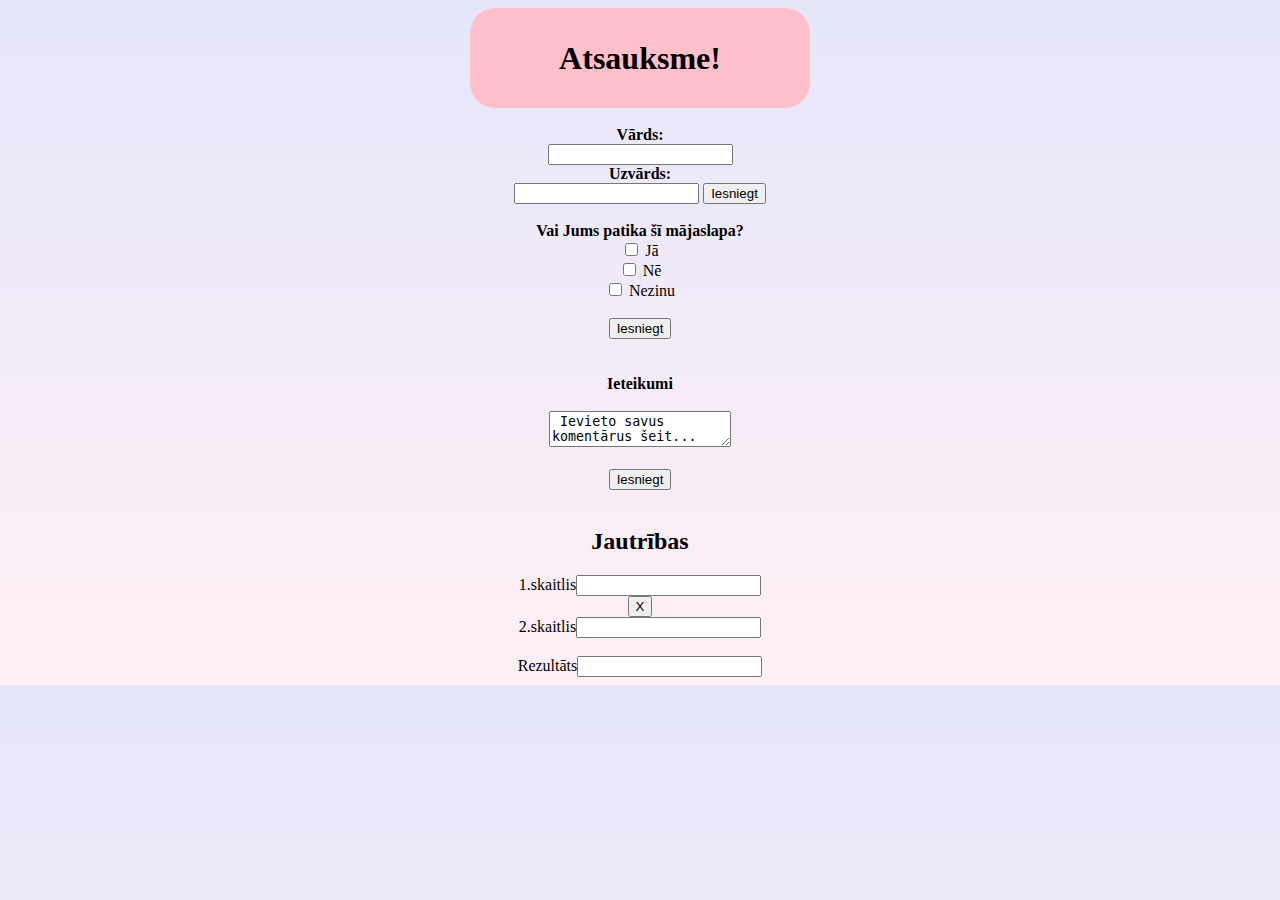
<file: aptauja.html>
<!DOCTYPE html>
<!--
Cl
-->
<html>
   
    <head>
        <title>Aptauja</title>
        <meta charset="UTF-8">
        <meta name="viewport" content="width=device-width, initial-scale=1.0">
         <link rel="stylesheet" href="css/mansStils.css">
    </head>
    <body>
        <h1> Atsauksme! </h1>
        <br>
                <form>
                    <form action="/action_page.php">
 <strong>  <label for="fname">Vārds:</label><br></strong> 
  <input type="text" id="fname" name="fname"><br>
  <strong> <label for="lname">Uzvārds:</label><br></strong> 
  <input type="text" id="lname" name="lname">
  <input type="submit" value="Iesniegt">
  
</form>
                    <br>
         <form action="/action_page.php">
             <strong> <label for="fname">Vai Jums patika šī mājaslapa?</label><br> </strong> 
  <input type="checkbox" id="vehicle1" name="vehicle1" value="Bike">
  <label for="vehicle1"> Jā</label><br>
  <input type="checkbox" id="vehicle2" name="vehicle2" value="Car">
  <label for="vehicle2">Nē </label><br>
  <input type="checkbox" id="vehicle3" name="vehicle3" value="Boat">
  <label for="vehicle3"> Nezinu </label><br><br>
  <input type="submit" value="Iesniegt">
  </form>
                    <br>
                    <br>
                    <form action="/action_page.php">
 <strong>  <label for="fname">Ieteikumi</label><br></strong> 
 <br>
 <textarea> Ievieto savus komentārus šeit...
 </textarea>
 <br>
 <br>
  <input type="submit" value="Iesniegt">
      
                    </form>
                    <br> 
                    <h2> Jautrības</h2>
 <form>     
        <div>1.skaitlis<input type="text" name="sk1"> </div>
        <div>
            <input value="X" name="reiz" onclick="rez.value=sk1.value*sk2.value" type="button">
        </div>
        <div>2.skaitlis<input type="text" name="sk2"> </div>
        <br>
        <div>Rezultāts<input name="rez"> </div>
    </form>
    </body>
</html>
</file>
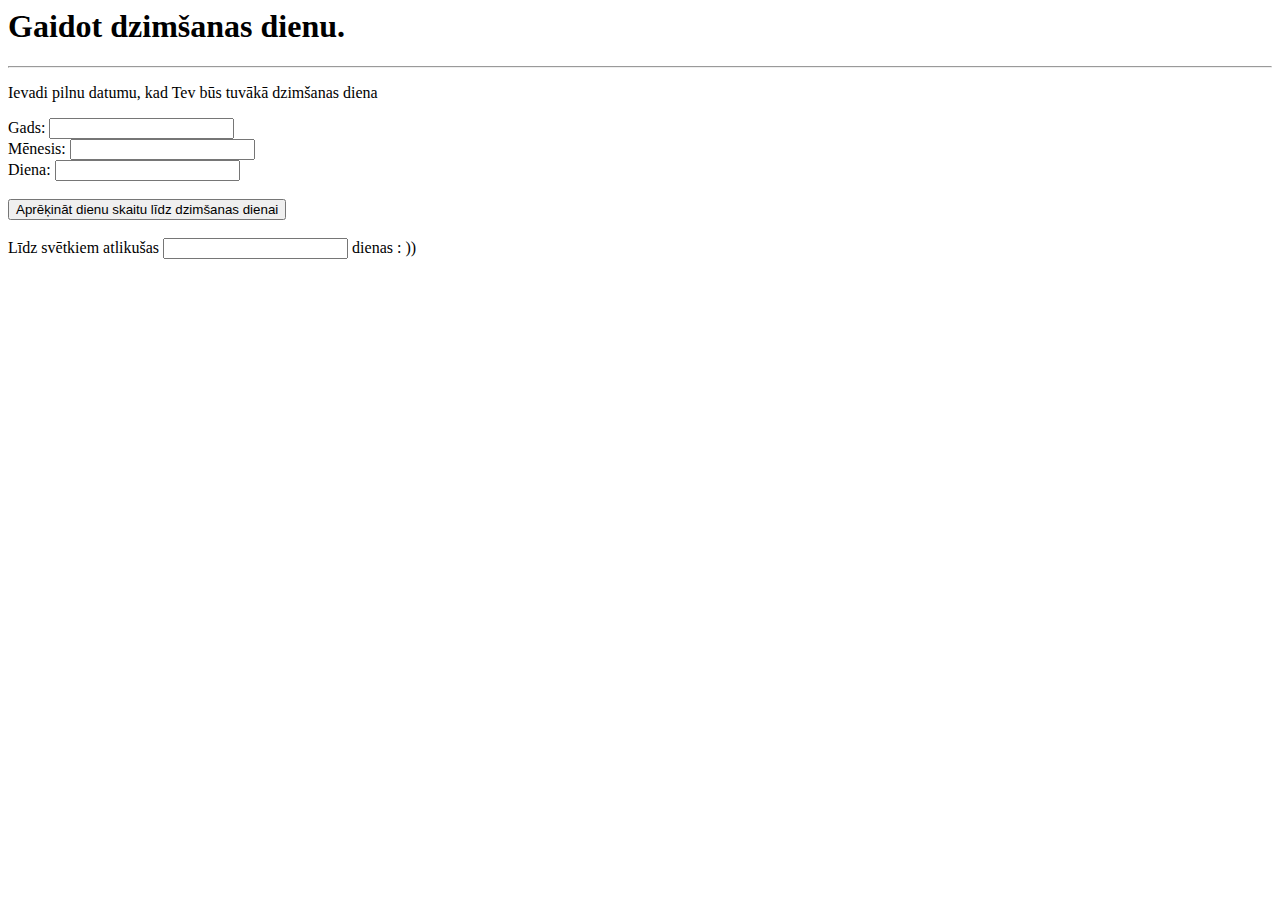
<file: dzd.html>
<html>
    <head>
        <title>dzd</title>
        <meta charset="UTF-8">
        <meta name="viewport" content="width=device-width, initial-scale=1.0">
    </head>
    <body>
    <h1>Gaidot dzimšanas dienu.</h1>
<hr>

<form>
<p>Ievadi pilnu datumu, kad Tev būs tuvākā dzimšanas diena</p>

Gads: <input type="text" id="gads" name="gads"><br>
Mēnesis: <input type="text" id="menesis" name="menesis"><br>
Diena: <input type="text" id="datums" name="datums"><br><br>

<input type="button" name="poga" value="Aprēķināt dienu skaitu līdz dzimšanas dienai" onclick="Dienas();"><br><br>

Līdz svētkiem atlikušas <input type="text" id="dienas" name="dienas" readonly> dienas : ))
</form>

<script>
function Dienas() {
let gads = document.getElementById("gads").value;
let menesis = document.getElementById("menesis").value;
let datums = document.getElementById("datums").value;

if (gads === "" || menesis === "" || datums === "") {
alert("Lūdzu, ievadi pilnu dzimšanas dienas datumu!");
return;
}

let dzimDiena = new Date(gads, menesis - 1, datums);
let sodien = new Date();

if (dzimDiena < sodien) {
dzimDiena.setFullYear(sodien.getFullYear() + 1);
}

let atlicisMilisekundes = dzimDiena - sodien;
let atlicisDienas = Math.ceil(atlicisMilisekundes / (1000 * 60 * 60 * 24));

document.getElementById("dienas").value = atlicisDienas;
}
</script>

</body>
</html>
</file>
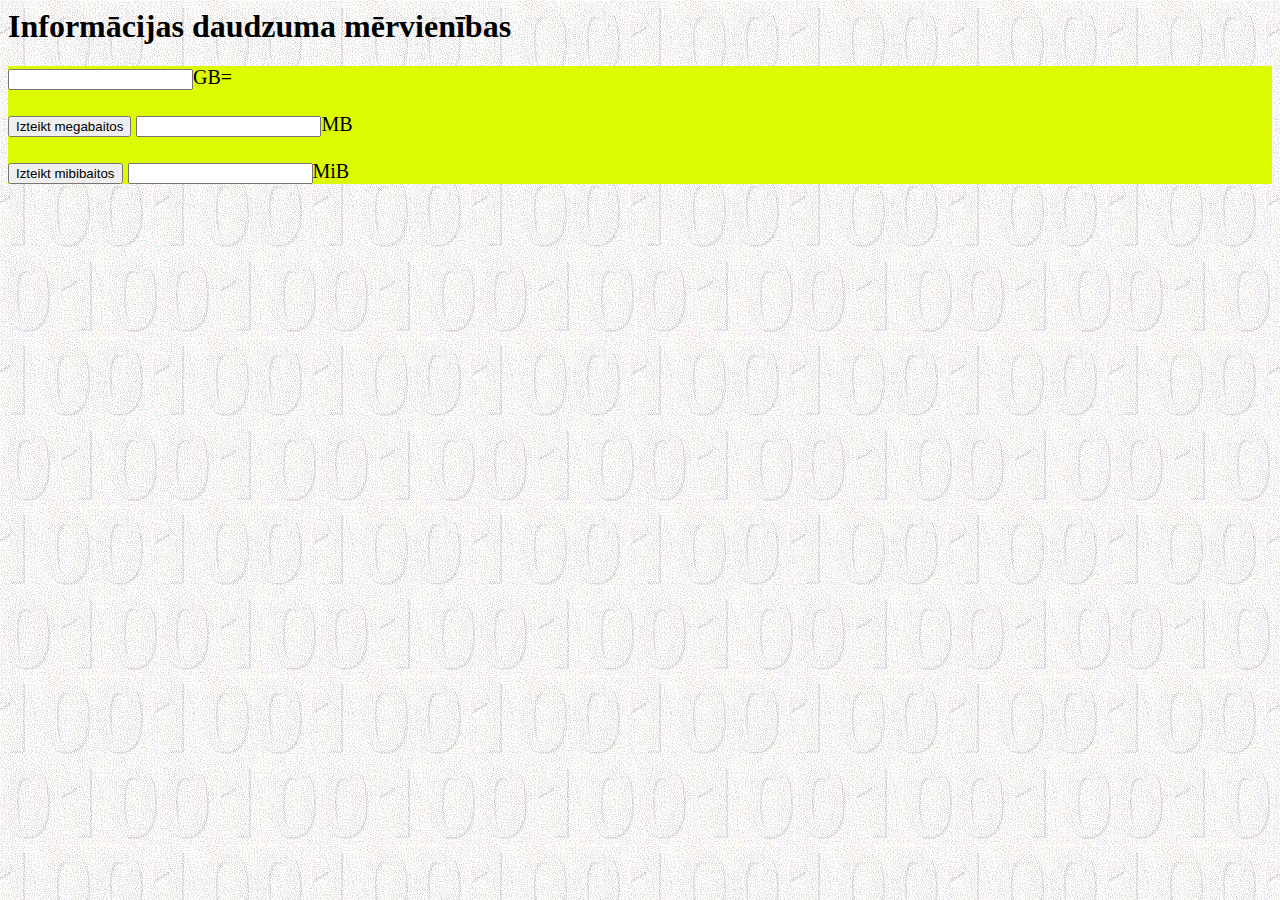
<file: mervienibas.html>
<html>
    <head>
        <title>mervienibas</title>
        <meta charset="UTF-8">
        <meta name="viewport" content="width=device-width, initial-scale=1.0">
        <style>
    
    form {font-size: 20px; background-color: rgb(220, 250, 0);}
    body{background-image:url('images/cipari.jpg');
    }
    
    </style>
    </head>
  
    <body>
        
        <h1> Informācijas daudzuma mērvienības</h1>
        <form>
      
 <div><input type="text" name="sk">GB=</div><br>
        <div>
            <input value="Izteikt megabaitos" name="reiz" onclick="rez1.value=sk.value*1000" type="button">
            <input name="rez1">MB
        </div><br>
        <div>
            <input value="Izteikt mibibaitos" name="reiz" onclick="rez2.value=sk.value*953.7" type="button">
            <input name="rez2">MiB
        </div>
            
                 
      
  </form>
    </body>
</html>
</file>
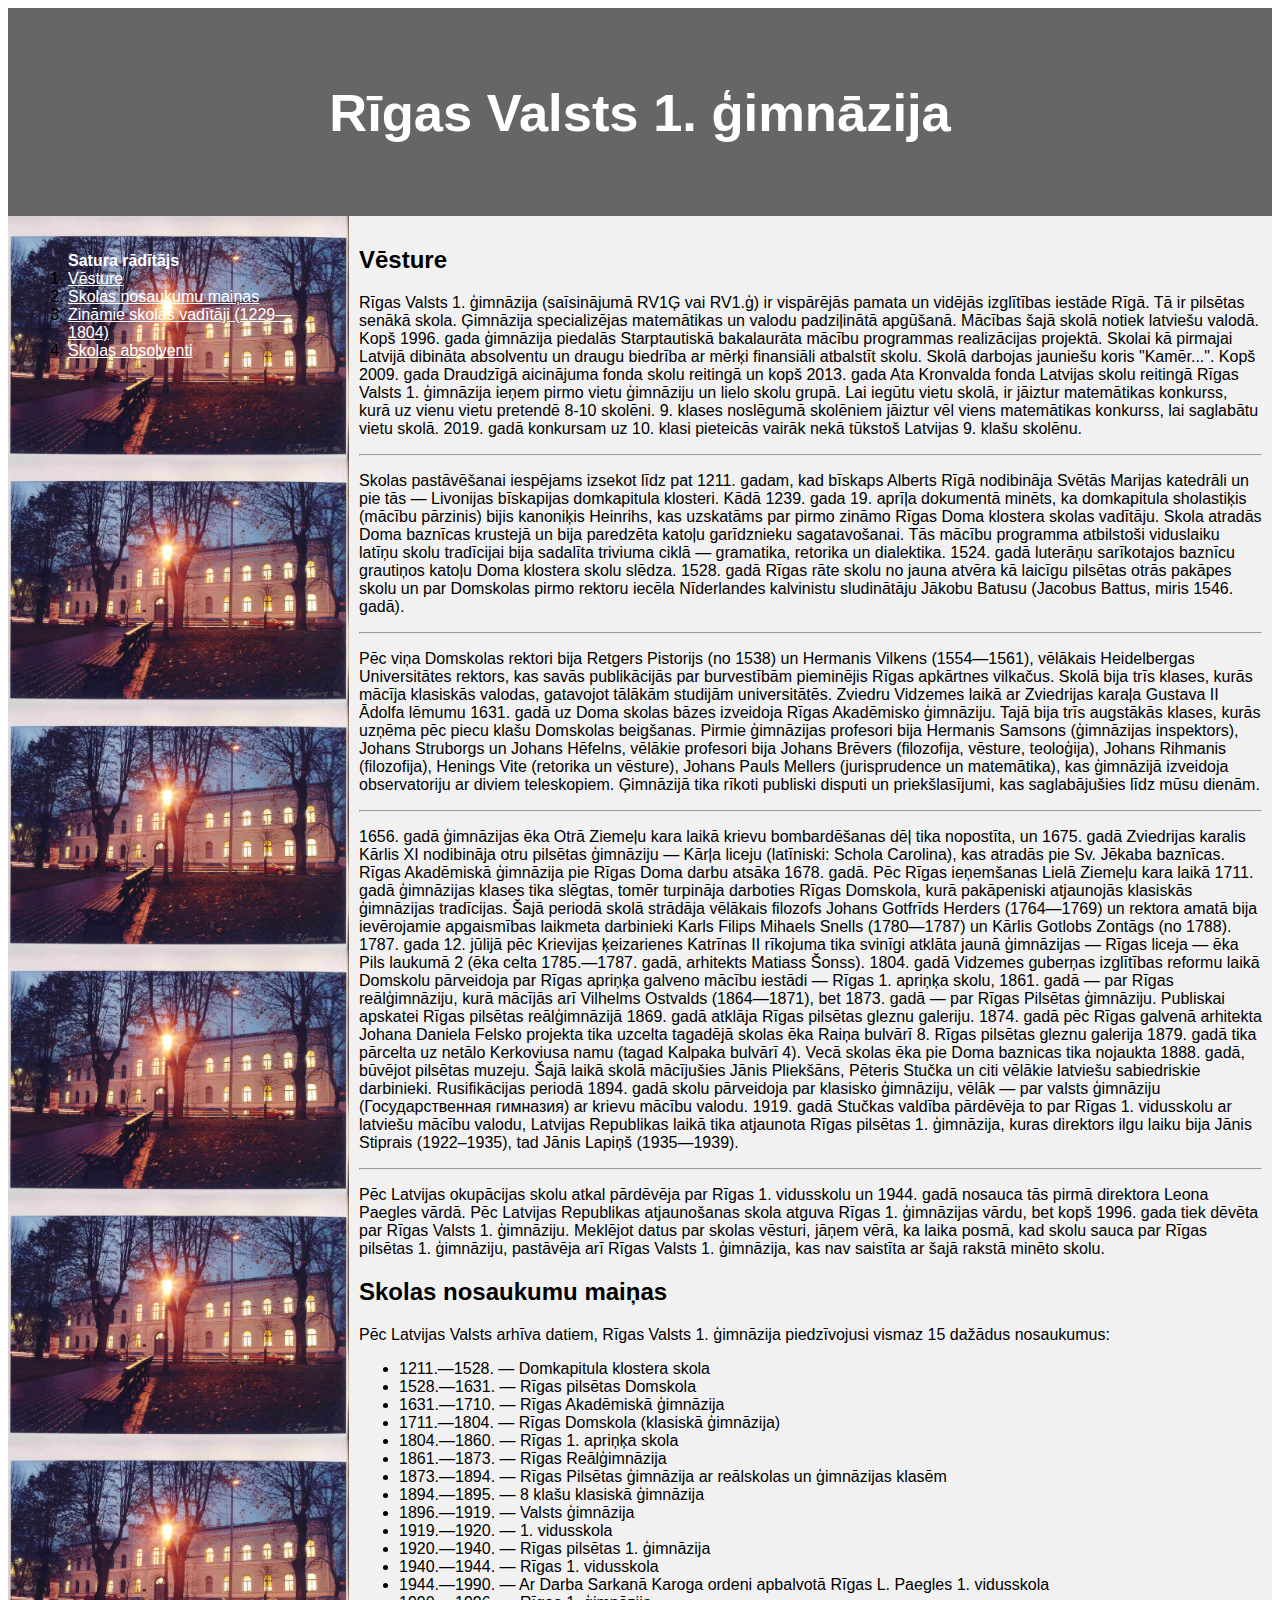
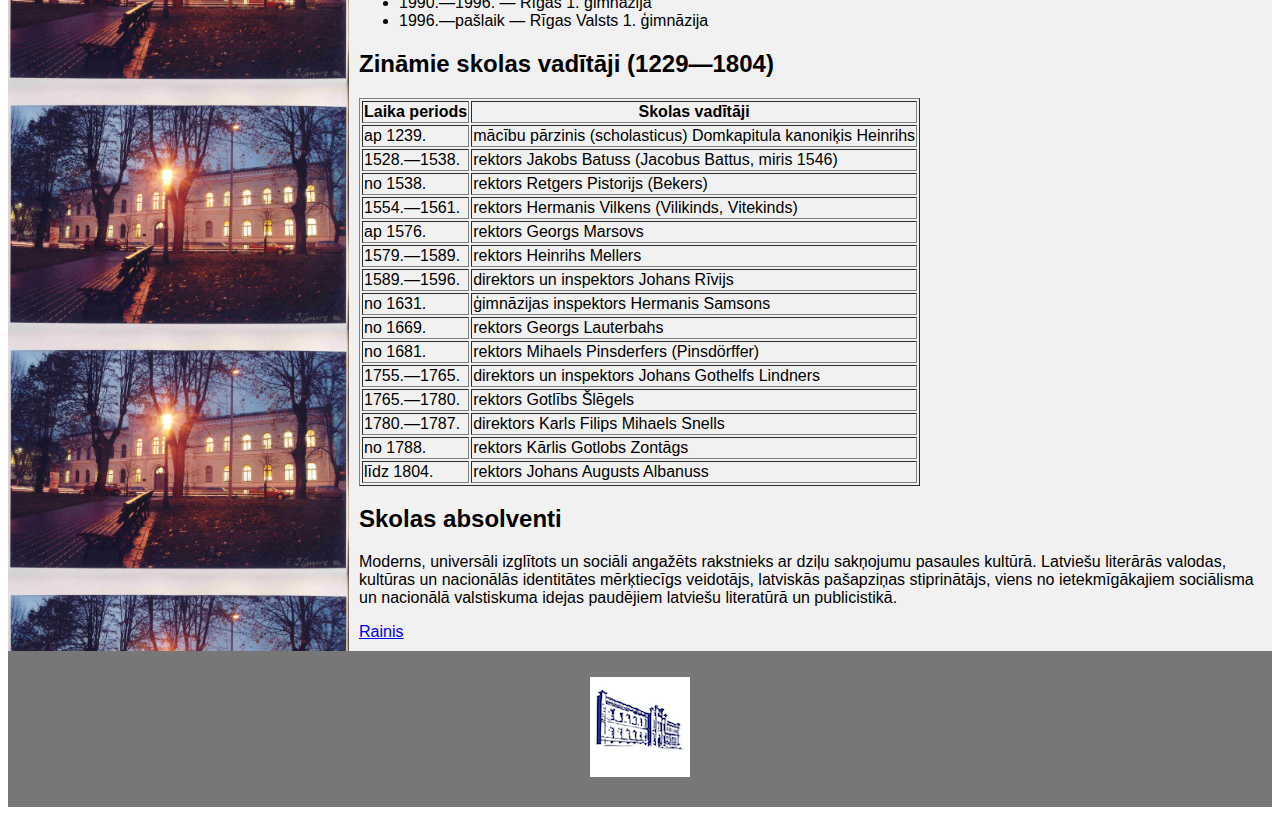
<file: skola.html>
<!DOCTYPE html>
<html lang="en">
<head>
<title>CSS Template</title>
<meta charset="utf-8">
<meta name="viewport" content="width=device-width, initial-scale=1">
<style>
* {
  box-sizing: border-box;
}

body {
  font-family: Arial, Helvetica, sans-serif;
}

/* Style the header */
header {
  background-color: #666;
  padding: 30px;
  text-align: center;
  font-size: 35px;
  color: white;
}

/* Container for flexboxes */
section {
  display: -webkit-flex;
  display: flex;
}

/* Style the navigation menu */
nav {
  -webkit-flex: 1;
  -ms-flex: 1;
  flex: 1;
  background-image: url("images/skola.jpg");
  padding: 20px;
  background-repeat: repeat-y;
  background-size:100%;
    a{color:white;}  
}

/* Style the list inside the menu */
nav ul {
  list-style-type: none;
  padding: 0;
}

/* Style the content */
article {
  -webkit-flex: 3;
  -ms-flex: 3;
  flex: 3;
  background-color: #f1f1f1;
  padding: 10px;
}

/* Style the footer */
footer {
  background-color: #777;
  padding: 10px;
  text-align: center;
  color: white;
}

/* Responsive layout - makes the menu and the content (inside the section) sit on top of each other instead of next to each other */
@media (max-width: 600px) {
  section {
    -webkit-flex-direction: column;
    flex-direction: column;
  }
}
</style>
</head>
<body>


<header>
    <h2>Rīgas Valsts 1. ģimnāzija </h2>
</header>

<section>
  <nav>
    <ol>
        <b style=color:white;>Satura rādītājs</b>
<li> <a href="#vesture">Vēsture</a></li> 
<li> <a href="#mainas">Skolas nosaukumu maiņas</a></li> 
<li><a href="#vaditaji">Zināmie skolas vadītāji (1229—1804)</a ></li>
<li> <a href="#absolventi">Skolas absolventi</a> </li> 
    </ol>
  </nav>
  
  <article>
     <h2 id="vesture"> Vēsture</h2>
   <p> Rīgas Valsts 1. ģimnāzija (saīsinājumā RV1Ģ vai RV1.ģ) ir vispārējās pamata un vidējās izglītības iestāde Rīgā. Tā ir pilsētas senākā skola. 
       Ģimnāzija specializējas matemātikas un valodu padziļinātā apgūšanā. Mācības šajā skolā notiek latviešu valodā. 
       Kopš 1996. gada ģimnāzija piedalās Starptautiskā bakalaurāta mācību programmas realizācijas projektā. Skolai kā pirmajai Latvijā dibināta absolventu un draugu biedrība ar mērķi finansiāli atbalstīt skolu. Skolā darbojas jauniešu koris "Kamēr...". Kopš 2009. gada Draudzīgā aicinājuma fonda skolu reitingā un
       kopš 2013. gada Ata Kronvalda fonda Latvijas skolu reitingā Rīgas Valsts 1. ģimnāzija ieņem pirmo vietu ģimnāziju un lielo skolu grupā. Lai iegūtu vietu skolā, ir jāiztur matemātikas konkurss, kurā uz vienu vietu pretendē 8-10 skolēni. 9. klases noslēgumā skolēniem jāiztur vēl viens matemātikas konkurss, lai saglabātu vietu skolā. 
       2019. gadā konkursam uz 10. klasi pieteicās vairāk nekā tūkstoš Latvijas 9. klašu skolēnu.</p>
   <hr>
<p>Skolas pastāvēšanai iespējams 
izsekot līdz pat 1211. gadam, 
kad bīskaps Alberts Rīgā nodibināja 
Svētās Marijas katedrāli un pie tās — 
Livonijas bīskapijas domkapitula klosteri.
Kādā 1239. gada 19. aprīļa dokumentā minēts,
ka domkapitula sholastiķis (mācību pārzinis) 
bijis kanoniķis Heinrihs, kas uzskatāms par pirmo zināmo Rīgas Doma klostera skolas vadītāju. 
Skola atradās Doma baznīcas krustejā un bija paredzēta katoļu garīdznieku sagatavošanai. Tās mācību programma atbilstoši viduslaiku 
latīņu skolu tradīcijai bija sadalīta triviuma ciklā — gramatika, retorika un dialektika. 
1524. gadā luterāņu sarīkotajos baznīcu grautiņos katoļu Doma klostera skolu slēdza. 
1528. gadā Rīgas rāte skolu no jauna atvēra kā laicīgu pilsētas otrās pakāpes skolu un par Domskolas pirmo rektoru iecēla Nīderlandes kalvinistu sludinātāju Jākobu Batusu (Jacobus Battus, miris 1546. gadā).</p>
     <hr>
<p>Pēc viņa Domskolas rektori bija Retgers Pistorijs (no 1538) un Hermanis Vilkens (1554—1561), vēlākais Heidelbergas Universitātes rektors, kas savās publikācijās par burvestībām pieminējis Rīgas apkārtnes vilkačus. Skolā bija trīs klases, kurās mācīja klasiskās valodas, gatavojot tālākām studijām universitātēs. Zviedru Vidzemes laikā ar Zviedrijas karaļa Gustava II Ādolfa lēmumu 1631. gadā uz Doma skolas bāzes izveidoja Rīgas Akadēmisko ģimnāziju.
Tajā bija trīs augstākās klases, kurās uzņēma pēc piecu klašu Domskolas beigšanas. 
Pirmie ģimnāzijas profesori bija Hermanis Samsons (ģimnāzijas inspektors), Johans Struborgs un Johans Hēfelns, vēlākie profesori bija Johans Brēvers (filozofija, vēsture, teoloģija), Johans Rihmanis (filozofija), Henings Vite (retorika un vēsture), Johans Pauls Mellers (jurisprudence un matemātika), kas ģimnāzijā izveidoja observatoriju ar diviem teleskopiem.
Ģimnāzijā tika rīkoti publiski disputi un priekšlasījumi, kas saglabājušies līdz mūsu dienām.</p>
 <hr>
<p>1656. gadā ģimnāzijas ēka Otrā Ziemeļu kara laikā krievu bombardēšanas dēļ tika nopostīta, un 1675. gadā Zviedrijas karalis Kārlis XI nodibināja otru pilsētas ģimnāziju — Kārļa liceju (latīniski: Schola Carolina), kas atradās pie Sv. Jēkaba baznīcas. Rīgas Akadēmiskā ģimnāzija pie Rīgas Doma darbu atsāka 1678. gadā. Pēc Rīgas ieņemšanas Lielā Ziemeļu kara laikā 1711. gadā ģimnāzijas klases tika slēgtas,
tomēr turpināja darboties Rīgas Domskola, kurā pakāpeniski atjaunojās klasiskās ģimnāzijas tradīcijas. 
Šajā periodā skolā strādāja vēlākais filozofs Johans Gotfrīds Herders (1764—1769) un rektora amatā bija ievērojamie apgaismības laikmeta darbinieki Karls Filips Mihaels Snells (1780—1787) un Kārlis Gotlobs Zontāgs (no 1788). 1787. gada 12. jūlijā pēc Krievijas ķeizarienes Katrīnas II rīkojuma tika svinīgi atklāta jaunā ģimnāzijas — Rīgas liceja — ēka Pils laukumā 2 (ēka celta 1785.—1787. gadā, arhitekts Matiass Šonss). 1804. gadā Vidzemes guberņas izglītības reformu laikā Domskolu pārveidoja par Rīgas apriņķa galveno mācību iestādi — Rīgas 1. apriņķa skolu, 1861. gadā — par Rīgas reālģimnāziju, kurā mācījās arī Vilhelms Ostvalds (1864—1871), bet 1873. gadā — par Rīgas Pilsētas ģimnāziju. Publiskai apskatei Rīgas pilsētas reālģimnāzijā 1869. gadā atklāja Rīgas pilsētas gleznu galeriju. 1874. gadā pēc Rīgas galvenā arhitekta Johana Daniela Felsko projekta tika uzcelta tagadējā skolas ēka Raiņa bulvārī 8. Rīgas pilsētas gleznu galerija 1879. gadā tika pārcelta uz netālo Kerkoviusa namu (tagad Kalpaka bulvārī 4). Vecā skolas ēka pie Doma baznicas tika nojaukta 1888. gadā, būvējot pilsētas muzeju. Šajā laikā skolā mācījušies Jānis Pliekšāns, Pēteris Stučka un citi vēlākie latviešu sabiedriskie darbinieki. Rusifikācijas periodā 1894. gadā skolu pārveidoja par klasisko ģimnāziju, vēlāk — par valsts ģimnāziju (Государственная гимназия) ar krievu mācību valodu. 1919. gadā Stučkas valdība pārdēvēja to par Rīgas 1. vidusskolu ar latviešu mācību valodu, Latvijas Republikas laikā tika atjaunota Rīgas pilsētas 1. ģimnāzija,
kuras direktors ilgu laiku bija Jānis Stiprais (1922–1935), tad Jānis Lapiņš (1935—1939). </p>
 <hr>
<p>Pēc Latvijas okupācijas skolu atkal pārdēvēja par Rīgas 1. vidusskolu un 1944. gadā nosauca tās pirmā direktora Leona Paegles vārdā. 
    Pēc Latvijas Republikas atjaunošanas skola atguva Rīgas 1. ģimnāzijas vārdu, bet kopš 1996. gada tiek dēvēta par Rīgas Valsts 1. ģimnāziju. Meklējot datus par skolas vēsturi, jāņem vērā, ka laika posmā, kad skolu sauca par Rīgas pilsētas 1. ģimnāziju, 
    pastāvēja arī Rīgas Valsts 1. ģimnāzija, kas nav saistīta ar šajā rakstā minēto skolu.</p>

   </p>

   <h2 id="mainas">Skolas nosaukumu maiņas</h2>
   <p>Pēc Latvijas Valsts arhīva datiem, Rīgas Valsts 1. ģimnāzija piedzīvojusi vismaz 15 dažādus nosaukumus:</p>
<ul>
<li>1211.—1528. — Domkapitula klostera skola</li>
<li>1528.—1631. — Rīgas pilsētas Domskola</li>
<li>1631.—1710. — Rīgas Akadēmiskā ģimnāzija</li>
<li>1711.—1804. — Rīgas Domskola (klasiskā ģimnāzija)</li>
<li>1804.—1860. — Rīgas 1. apriņķa skola</li>
<li>1861.—1873. — Rīgas Reālģimnāzija</li>
<li>1873.—1894. — Rīgas Pilsētas ģimnāzija ar reālskolas un ģimnāzijas klasēm</li>
<li>1894.—1895. — 8 klašu klasiskā ģimnāzija</li>
<li>1896.—1919. — Valsts ģimnāzija</li>
<li>1919.—1920. — 1. vidusskola</li>
<li>1920.—1940. — Rīgas pilsētas 1. ģimnāzija</li>
<li>1940.—1944. — Rīgas 1. vidusskola</li>
<li>1944.—1990. — Ar Darba Sarkanā Karoga ordeni apbalvotā Rīgas L. Paegles 1. vidusskola</li>
<li>1990.—1996. — Rīgas 1. ģimnāzija</li>
<li>1996.—pašlaik — Rīgas Valsts 1. ģimnāzija</li>
</ul>



   <h2 id="vaditaji">Zināmie skolas vadītāji (1229—1804)</h2>
   <table border="1">
       <tr>
           <th> Laika periods </th>
           <th> Skolas vadītāji </th>
       </tr>
       <tr>
        <td>ap 1239.</td>
            <td>mācību pārzinis (scholasticus) Domkapitula kanoniķis Heinrihs</td>
       </tr>
       <tr>
           <td>1528.—1538.</td>
           <td> rektors Jakobs Batuss (Jacobus Battus, miris 1546)</td>
       </tr>
       <tr>
 <td>no 1538.  
      <td>rektors Retgers Pistorijs (Bekers)</td>
       </tr>
       <tr>
 <td>1554.—1561.</td>
      <td>rektors Hermanis Vilkens (Vilikinds, Vitekinds)  </td>
            </tr>
            <tr>
                <td>ap 1576.</td>
<td>rektors Georgs Marsovs</td>
            </tr>
            <tr>
<td>1579.—1589.</td>
   <td> rektors Heinrihs Mellers</td>
            </tr>
            <tr>
<td>1589.—1596. </td>
<td>direktors un inspektors Johans Rīvijs</td>
</tr>
<tr>
<td>no 1631.</td>
<td>ģimnāzijas inspektors Hermanis Samsons</td>
</tr>
<tr>
<td>no 1669.</td>
<td>rektors Georgs Lauterbahs</td>
</tr>
<tr>
<td>no 1681.</td>
<td>rektors Mihaels Pinsderfers (Pinsdörffer)</td>
    </tr>
    <tr>
<td>1755.—1765. </td>
<td>direktors un inspektors Johans Gothelfs Lindners  </td>
</tr>
<tr>
<td>1765.—1780.  </td> 
<td>rektors Gotlībs Šlēgels
    </tr>
    <tr>
<td>1780.—1787.</td>
<td>direktors Karls Filips Mihaels Snells</td>
    </tr>
    <tr>
<td>no 1788. </td>
<td>rektors Kārlis Gotlobs Zontāgs</td>
</tr>
<tr>
<td>līdz 1804. </td>
<td>rektors Johans Augusts Albanuss   </td>
       </tr>
   </TABLE>

<h2 id="absolventi">Skolas absolventi</h2>
<p>Moderns, universāli izglītots un sociāli angažēts rakstnieks ar dziļu sakņojumu pasaules kultūrā. Latviešu literārās valodas, kultūras un nacionālās identitātes mērķtiecīgs veidotājs, latviskās pašapziņas stiprinātājs, viens no ietekmīgākajiem sociālisma un nacionālā valstiskuma idejas paudējiem latviešu literatūrā un publicistikā.</p>
<a href="https://enciklopedija.lv/skirklis/55869-Rainis">Rainis</a>
<BR>
</section>

<footer>
  <p><a href="https://www.r1g.edu.lv"> 
    <img src="images/logo.png" />
  </a></p>
</footer>

</body>
</html>
</file>
<file: css/mansStils.css>
body{background-image: linear-gradient(#E6E6FA, #FFF0F5);color: black;
         }
img {
  display: block;
  margin-left: auto;
  margin-right: auto;}
video {
  display: block;
  margin-left: auto;
  margin-right: auto;}
h1 {
  text-align: center;
  border-radius: 25px;
  padding: 20px;
  width: 300px;
  height: 60px;
  background-color: #FFC0CB;
margin: 0 auto; 
  display: flex;  
  justify-content: center; 
  align-items: center; }

h2 {
  text-align: center;
}
p {
  text-align: center;text-indent: 50px;
}



 img {
  display: block;
  margin-left: auto;
  margin-right: auto;}

form{text-align: center;}

 

ul {
  list-style-type: none;
  margin: 0;
  padding: 0;
  background-color: #FFB6C1;
  position: fixed;
  top: 0;
  left: 0; 
  width: 100%;
  z-index: 50; 
}


li {
  float: left;
  position: relative;}


li a, .dropbtn {
  display: inline-block;
  color: white;
  text-align: center;
  padding: 14px 16px;
  text-decoration: none;
}


li a:hover, .dropdown:hover .dropbtn {
  background-color: #DB7093;
}


li.dropdown {
  display: inline-block;
 
}

.dropdown-content {
  display: none;
  position: absolute;
  background-color: #FFB6C1;
  min-width: 160px;
  box-shadow: 0px 8px 16px 0px rgba(0, 0, 0, 0.2);
  z-index: 1;
  top: 100%; 
  left: 0;
}


.dropdown-content a {
  color: white;
  padding: 12px 16px;
  text-decoration: none;
  display: block;
  text-align: left;
}


.dropdown-content a:hover {
  background-color: #DB7093;
}


li:hover .dropdown-content {
  display: block;
}
</file>
